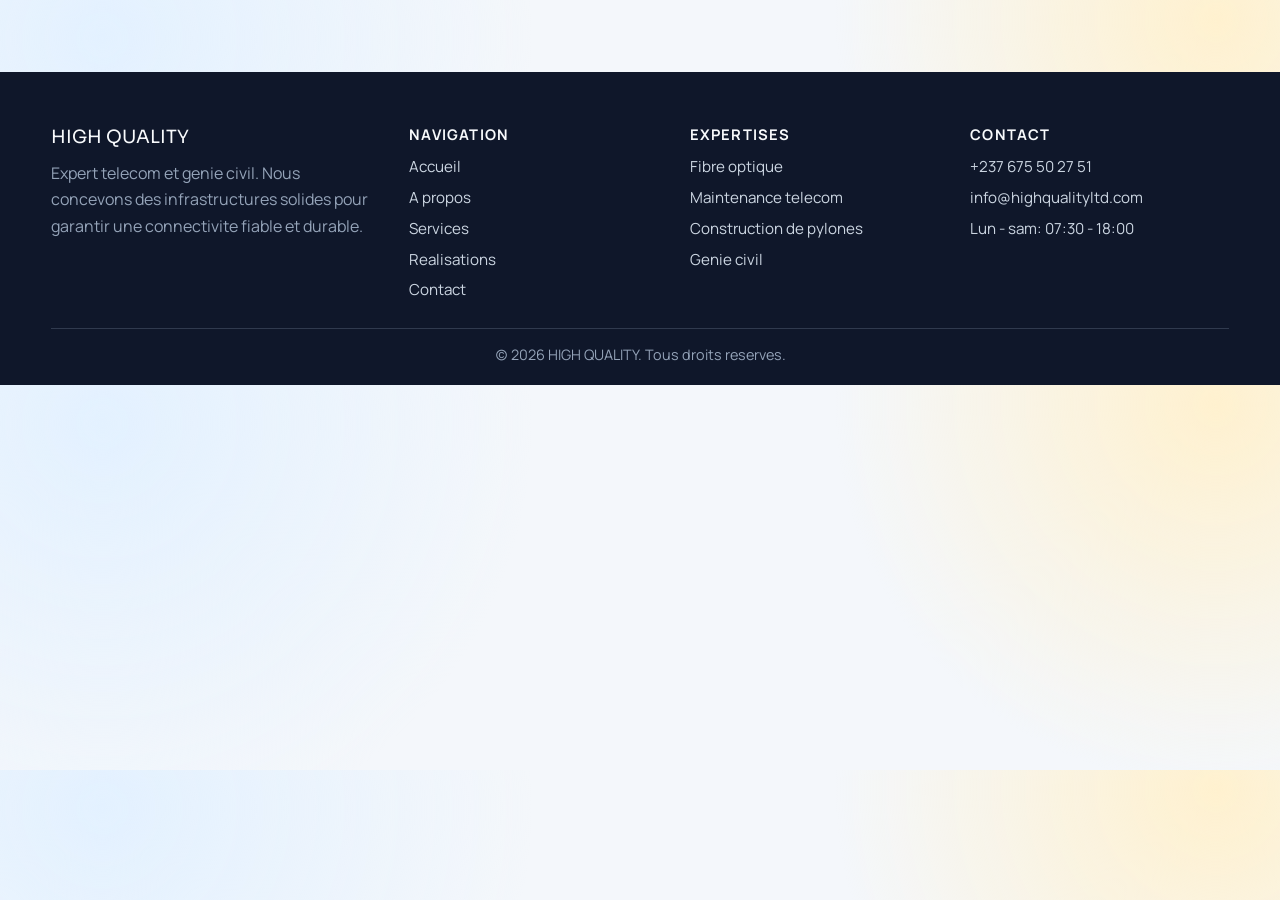
<file: footer.html>
﻿<!DOCTYPE html>
<html lang="fr">
<head>
    <meta charset="UTF-8">
    <meta name="viewport" content="width=device-width, initial-scale=1.0">
    <title>Footer | HIGH QUALITY</title>
    <link rel="stylesheet" href="style.css">
</head>
<body>
    <footer class="site-footer">
        <div class="container">
            <div class="footer-grid">
                <div class="footer-brand">
                    <div class="footer-brand-title">HIGH QUALITY</div>
                    <p>
                        Expert telecom et genie civil. Nous concevons des infrastructures solides pour
                        garantir une connectivite fiable et durable.
                    </p>
                </div>

                <div class="footer-col">
                    <h3>Navigation</h3>
                    <div class="footer-links">
                        <a href="index.html">Accueil</a>
                        <a href="Apropos.html">A propos</a>
                        <a href="Services.html">Services</a>
                        <a href="realisations.html">Realisations</a>
                        <a href="Contacts.html">Contact</a>
                    </div>
                </div>

                <div class="footer-col">
                    <h3>Expertises</h3>
                    <div class="footer-links">
                        <span>Fibre optique</span>
                        <span>Maintenance telecom</span>
                        <span>Construction de pylones</span>
                        <span>Genie civil</span>
                    </div>
                </div>

                <div class="footer-col">
                    <h3>Contact</h3>
                    <div class="footer-links">
                        <a href="tel:+237675502751">+237 675 50 27 51</a>
                        <a href="mailto:info@highqualityltd.com">info@highqualityltd.com</a>
                        <span>Lun - sam: 07:30 - 18:00</span>
                    </div>
                </div>
            </div>

            <div class="footer-bottom">
                (c) 2026 HIGH QUALITY. Tous droits reserves.
            </div>
        </div>
    </footer>
</body>
</html>
</file>
<file: style.css>
@import url("https://fonts.googleapis.com/css2?family=Manrope:wght@400;500;600;700;800&family=Sora:wght@500;600;700;800&display=swap");

:root {
    --bg: #f4f7fb;
    --surface: #ffffff;
    --surface-muted: #eef4fb;
    --text: #0f172a;
    --muted: #475569;
    --primary: #005f9e;
    --primary-strong: #004877;
    --accent: #f59e0b;
    --border: #d9e2ef;
    --shadow-soft: 0 14px 30px rgba(15, 23, 42, 0.08);
    --shadow-strong: 0 24px 46px rgba(15, 23, 42, 0.13);
    --radius-xl: 28px;
    --radius-lg: 18px;
    --radius-md: 12px;
    --radius-sm: 10px;
    --max-width: 1180px;
    --ease: cubic-bezier(0.22, 1, 0.36, 1);
    --t-fast: 160ms;
    --t-med: 260ms;
}

*,
*::before,
*::after {
    box-sizing: border-box;
}

html {
    scroll-behavior: smooth;
}

body {
    margin: 0;
    font-family: "Manrope", sans-serif;
    font-size: 16px;
    color: var(--text);
    line-height: 1.65;
    text-rendering: optimizeLegibility;
    -webkit-font-smoothing: antialiased;
    background:
        radial-gradient(circle at 8% 10%, #e3f1ff 0, rgba(227, 241, 255, 0) 35%),
        radial-gradient(circle at 95% 5%, #fff1cf 0, rgba(255, 241, 207, 0) 30%),
        var(--bg);
}

.skip-link {
    position: absolute;
    left: 16px;
    top: 8px;
    padding: 10px 14px;
    border-radius: 999px;
    background: #ffffff;
    color: var(--text);
    font-weight: 700;
    box-shadow: var(--shadow-soft);
    transform: translateY(-200%);
    transition: transform var(--t-fast) var(--ease);
    z-index: 999;
}

.skip-link:focus {
    transform: translateY(0);
}

a {
    color: inherit;
    text-decoration: none;
    transition: color var(--t-fast) var(--ease);
}

img {
    max-width: 100%;
    display: block;
}

.container {
    width: min(92%, var(--max-width));
    margin: 0 auto;
}

.section {
    padding: 84px 0;
    scroll-margin-top: 90px;
}

.section-sm {
    padding: 56px 0;
}

.eyebrow {
    margin: 0 0 8px;
    font-size: 0.84rem;
    font-weight: 800;
    letter-spacing: 0.12em;
    text-transform: uppercase;
    color: var(--primary);
}

.section-heading {
    max-width: 730px;
    margin-bottom: 32px;
}

.section-heading h2 {
    margin: 0;
    font-family: "Sora", sans-serif;
    font-size: clamp(1.7rem, 3vw, 2.35rem);
    line-height: 1.2;
}

.section-heading p {
    margin: 12px 0 0;
    color: var(--muted);
    max-width: 65ch;
}

.site-header {
    position: sticky;
    top: 0;
    z-index: 100;
    border-bottom: 1px solid rgba(15, 23, 42, 0.08);
    backdrop-filter: blur(10px);
    background: rgba(244, 247, 251, 0.92);
    box-shadow: 0 8px 20px rgba(15, 23, 42, 0.06);
}

.nav-wrapper {
    display: flex;
    align-items: center;
    justify-content: space-between;
    gap: 20px;
    padding: 14px 0;
}

.brand {
    display: flex;
    align-items: center;
    gap: 12px;
    min-width: 230px;
}

.brand-logo {
    width: 56px;
    height: 56px;
    object-fit: contain;
    border-radius: var(--radius-md);
    background: var(--surface);
    padding: 6px;
    box-shadow: var(--shadow-soft);
}

.brand-text {
    display: flex;
    flex-direction: column;
}

.brand-title {
    font-family: "Sora", sans-serif;
    font-weight: 700;
    letter-spacing: 0.02em;
}

.brand-subtitle {
    font-size: 0.82rem;
    color: var(--muted);
}

.site-nav {
    display: flex;
    align-items: center;
    justify-content: center;
    gap: 6px;
    flex-wrap: wrap;
}

.site-nav a {
    padding: 10px 14px;
    border-radius: 999px;
    color: var(--muted);
    font-weight: 600;
    position: relative;
    display: inline-flex;
    align-items: center;
    min-height: 40px;
    transition: color var(--t-fast) var(--ease), background var(--t-fast) var(--ease), box-shadow var(--t-fast) var(--ease);
}

.site-nav a::after {
    content: "";
    position: absolute;
    left: 14px;
    right: 14px;
    bottom: 6px;
    height: 2px;
    background: var(--primary);
    border-radius: 999px;
    transform: scaleX(0);
    transform-origin: left;
    transition: transform var(--t-med) var(--ease);
}

.site-nav a:hover,
.site-nav a.active {
    color: var(--primary);
    background: var(--surface);
    box-shadow: var(--shadow-soft);
}

.site-nav a:hover::after,
.site-nav a.active::after {
    transform: scaleX(1);
}

.button {
    display: inline-flex;
    align-items: center;
    justify-content: center;
    gap: 8px;
    border: 1px solid transparent;
    border-radius: 999px;
    padding: 12px 20px;
    min-height: 44px;
    font-weight: 700;
    cursor: pointer;
    transition: transform var(--t-fast) var(--ease), box-shadow var(--t-fast) var(--ease), background-color var(--t-fast) var(--ease), color var(--t-fast) var(--ease);
}

.button:hover {
    transform: translateY(-1px);
}

.button:active {
    transform: translateY(0);
}

.button-primary {
    color: #fff;
    background: linear-gradient(135deg, var(--primary), #0284c7);
    box-shadow: 0 10px 22px rgba(2, 132, 199, 0.25);
}

.button-primary:hover {
    box-shadow: 0 12px 26px rgba(2, 132, 199, 0.35);
}

.button-secondary {
    color: var(--primary);
    border-color: rgba(0, 95, 158, 0.25);
    background: var(--surface);
}

.button-secondary:hover {
    background: #f1f7ff;
}

.header-cta {
    white-space: nowrap;
}

.page-hero {
    padding: 92px 0 72px;
}

.hero-panel {
    position: relative;
    overflow: hidden;
    border-radius: var(--radius-xl);
    padding: clamp(30px, 4vw, 60px);
    color: #fff;
    background: linear-gradient(120deg, #12263f 0%, #005f9e 55%, orange 100%);
    box-shadow: var(--shadow-strong);
    animation: hero-in 0.7s var(--ease);
    border: 1px solid rgba(255, 255, 255, 0.12);
}

.hero-panel::before {
    content: "";
    position: absolute;
    right: -150px;
    bottom: -170px;
    width: 390px;
    height: 390px;
    border-radius: 50%;
    background: radial-gradient(circle, rgba(255, 255, 255, 0.18), rgba(255, 255, 255, 0));
    animation: orb-float 12s ease-in-out infinite;
}

.home-hero {
    background:
        linear-gradient(110deg, rgba(8, 26, 44, 0.88), rgba(0, 95, 158, 0.8)),
        url("images/7929386e53041c323fce7dfe928dd06d.jpg") center/cover no-repeat;
}

.hero-kicker {
    margin: 0 0 10px;
    font-size: 0.84rem;
    font-weight: 800;
    letter-spacing: 0.12em;
    text-transform: uppercase;
    color: #bfdbfe;
}

.hero-panel h1 {
    margin: 0;
    font-family: "Sora", sans-serif;
    font-size: clamp(2rem, 5vw, 3.4rem);
    line-height: 1.12;
    max-width: 800px;
}

.hero-description {
    margin: 18px 0 0;
    max-width: 720px;
    color: rgba(255, 255, 255, 0.88);
    font-size: clamp(1.03rem, 2vw, 1.17rem);
    line-height: 1.65;
}

.hero-actions {
    margin-top: 28px;
    display: flex;
    gap: 12px;
    flex-wrap: wrap;
}

.hero-stats {
    margin-top: 30px;
    display: grid;
    grid-template-columns: repeat(3, minmax(0, 1fr));
    gap: 12px;
}

.hero-stats div {
    border-radius: var(--radius-md);
    padding: 14px;
    background: rgba(255, 255, 255, 0.12);
    border: 1px solid rgba(255, 255, 255, 0.2);
    transition: transform var(--t-med) var(--ease), background var(--t-med) var(--ease), border-color var(--t-med) var(--ease);
}

.hero-stats div:hover {
    transform: translateY(-4px);
    background: rgba(255, 255, 255, 0.18);
    border-color: rgba(255, 255, 255, 0.35);
}

.hero-stats strong {
    display: block;
    font-family: "Sora", sans-serif;
    font-size: 1.4rem;
    line-height: 1;
}

.hero-stats span {
    font-size: 0.92rem;
    color: rgba(255, 255, 255, 0.82);
}

.grid {
    display: grid;
    gap: 22px;
}

.reveal {
    opacity: 0;
    transform: translateY(18px);
    transition: opacity 500ms var(--ease), transform 500ms var(--ease);
}

.reveal.is-visible {
    opacity: 1;
    transform: translateY(0);
}

.media-strip .section-heading {
    margin-bottom: 26px;
}

.image-grid {
    display: grid;
    grid-template-columns: repeat(3, minmax(0, 1fr));
    gap: 18px;
}

.image-grid.two-cols {
    grid-template-columns: repeat(2, minmax(0, 1fr));
}

.image-card {
    margin: 0;
    border-radius: var(--radius-lg);
    overflow: hidden;
    background: var(--surface);
    border: 1px solid var(--border);
    box-shadow: var(--shadow-soft);
    transition: transform var(--t-med) var(--ease), box-shadow var(--t-med) var(--ease), border-color var(--t-med) var(--ease);
}

.image-card img {
    width: 100%;
    height: 240px;
    object-fit: cover;
    display: block;
    transform: scale(1);
    transition: transform var(--t-med) var(--ease);
}

.image-card figcaption {
    padding: 12px 14px;
    font-weight: 700;
    color: var(--text);
    background: var(--surface);
    border-top: 1px solid var(--border);
    font-size: 0.95rem;
}

.image-card:hover {
    transform: translateY(-6px);
    box-shadow: var(--shadow-strong);
    border-color: rgba(0, 95, 158, 0.25);
}

.image-card:hover img {
    transform: scale(1.04);
}

.image-banner {
    margin: 0;
    border-radius: var(--radius-xl);
    overflow: hidden;
    background: var(--surface);
    border: 1px solid var(--border);
    box-shadow: var(--shadow-strong);
}

.image-banner img {
    width: 100%;
    height: 320px;
    object-fit: cover;
    display: block;
}

.image-banner figcaption {
    padding: 14px 18px;
    background: var(--surface);
    border-top: 1px solid var(--border);
    font-weight: 700;
}

.services-grid {
    grid-template-columns: repeat(4, minmax(0, 1fr));
}

.service-card,
.value-card,
.process-card,
.project-card,
.info-card,
.faq-card,
.surface-card {
    padding: 24px;
    border-radius: var(--radius-lg);
    border: 1px solid var(--border);
    background: var(--surface);
    box-shadow: var(--shadow-soft);
    animation: card-in 0.6s var(--ease) both;
    transition: transform var(--t-med) var(--ease), box-shadow var(--t-med) var(--ease), border-color var(--t-med) var(--ease);
}

.service-card:hover,
.value-card:hover,
.process-card:hover,
.project-card:hover,
.info-card:hover,
.faq-card:hover,
.surface-card:hover {
    transform: translateY(-6px);
    box-shadow: var(--shadow-strong);
    border-color: rgba(0, 95, 158, 0.25);
}

.service-card i,
.value-card i,
.process-card i,
.info-card i {
    display: inline-flex;
    width: 44px;
    height: 44px;
    align-items: center;
    justify-content: center;
    border-radius: 50%;
    font-size: 1.2rem;
    color: var(--primary);
    background: #e6f3ff;
}

.service-card h3,
.value-card h3,
.project-card h3,
.process-card h3,
.surface-card h3,
.faq-card h3 {
    margin: 14px 0 10px;
    font-family: "Sora", sans-serif;
    font-size: 1.15rem;
}

.service-card p,
.value-card p,
.project-card p,
.process-card p,
.surface-card p,
.faq-card p,
.info-card p {
    margin: 0;
    color: var(--muted);
}

.text-link {
    margin-top: 14px;
    display: inline-flex;
    align-items: center;
    gap: 8px;
    font-weight: 700;
    color: var(--primary);
    transition: transform var(--t-fast) var(--ease), color var(--t-fast) var(--ease);
}

.text-link:hover {
    color: var(--primary-strong);
    transform: translateX(3px);
}

.check-list {
    margin: 14px 0 0;
    padding: 0;
    list-style: none;
}

.check-list li {
    position: relative;
    padding-left: 28px;
    margin-top: 12px;
    color: var(--muted);
    line-height: 1.6;
}

.check-list li::before {
    content: "\ea5e";
    position: absolute;
    left: 0;
    top: 1px;
    font-family: "remixicon";
    color: #0ea5e9;
}

.split-content {
    display: grid;
    grid-template-columns: 1.1fr 0.9fr;
    gap: 24px;
    align-items: start;
}

.metric-list {
    margin-top: 10px;
    display: grid;
    gap: 12px;
}

.metric-item {
    padding: 12px 14px;
    border-radius: var(--radius-sm);
    border: 1px solid var(--border);
    background: var(--surface-muted);
    transition: transform var(--t-med) var(--ease), box-shadow var(--t-med) var(--ease), border-color var(--t-med) var(--ease);
}

.metric-item:hover {
    transform: translateY(-4px);
    border-color: rgba(0, 95, 158, 0.2);
    box-shadow: var(--shadow-soft);
}

.metric-item strong {
    display: block;
    font-family: "Sora", sans-serif;
    color: var(--primary);
    font-size: 1.05rem;
}

.values-grid {
    grid-template-columns: repeat(3, minmax(0, 1fr));
}

.process-grid {
    grid-template-columns: repeat(4, minmax(0, 1fr));
}

.process-step {
    width: 28px;
    height: 28px;
    border-radius: 50%;
    display: inline-flex;
    align-items: center;
    justify-content: center;
    background: #dbeeff;
    color: var(--primary);
    font-size: 0.8rem;
    font-weight: 800;
}

.projects-grid {
    grid-template-columns: repeat(3, minmax(0, 1fr));
}

.tag {
    display: inline-flex;
    margin-bottom: 8px;
    border-radius: 999px;
    padding: 5px 10px;
    background: #e5f3ff;
    color: #0369a1;
    font-size: 0.76rem;
    font-weight: 700;
    text-transform: uppercase;
    letter-spacing: 0.04em;
}

.stats-strip {
    padding: 0;
}

.stats-grid {
    border-radius: var(--radius-lg);
    background: var(--surface);
    border: 1px solid var(--border);
    box-shadow: var(--shadow-soft);
    display: grid;
    grid-template-columns: repeat(4, minmax(0, 1fr));
    gap: 1px;
    overflow: hidden;
}

.stats-grid .stat {
    padding: 24px 16px;
    text-align: center;
    background: var(--surface);
    transition: transform var(--t-med) var(--ease), background var(--t-med) var(--ease);
}

.stats-grid .stat:hover {
    transform: translateY(-4px);
    background: #f1f7ff;
}

.stats-grid strong {
    display: block;
    font-family: "Sora", sans-serif;
    font-size: 1.55rem;
    color: var(--primary);
}

.stats-grid span {
    color: var(--muted);
    font-size: 0.95rem;
}

.contact-layout {
    display: grid;
    grid-template-columns: 0.95fr 1.05fr;
    gap: 24px;
    align-items: start;
}

.info-grid {
    grid-template-columns: repeat(2, minmax(0, 1fr));
}

.info-card p {
    margin-top: 10px;
}

.contact-form {
    padding: 26px;
    border-radius: var(--radius-lg);
    border: 1px solid var(--border);
    background: var(--surface);
    box-shadow: var(--shadow-soft);
}

.contact-form h3 {
    margin: 0 0 6px;
    font-family: "Sora", sans-serif;
}

.contact-form p {
    margin: 0 0 18px;
    color: var(--muted);
}

.form-grid {
    display: grid;
    gap: 12px;
}

.form-grid.two-cols {
    grid-template-columns: repeat(2, minmax(0, 1fr));
}

.contact-form label {
    display: block;
    margin-bottom: 6px;
    font-size: 0.9rem;
    font-weight: 700;
    color: #1e293b;
}

.contact-form input,
.contact-form select,
.contact-form textarea {
    width: 100%;
    border: 1px solid #cbd5e1;
    border-radius: var(--radius-sm);
    padding: 12px 14px;
    font: inherit;
    color: #0f172a;
    background: #fbfdff;
    transition: border-color var(--t-fast) var(--ease), box-shadow var(--t-fast) var(--ease), transform var(--t-fast) var(--ease);
}

.contact-form input::placeholder,
.contact-form textarea::placeholder {
    color: #94a3b8;
}

.contact-form input:hover,
.contact-form select:hover,
.contact-form textarea:hover {
    transform: translateY(-1px);
}

.contact-form textarea {
    min-height: 150px;
    resize: vertical;
}

.contact-form input:focus,
.contact-form select:focus,
.contact-form textarea:focus {
    outline: 0;
    border-color: #60a5fa;
    box-shadow: 0 0 0 3px rgba(96, 165, 250, 0.2);
}

.cta-panel {
    border-radius: var(--radius-xl);
    padding: clamp(24px, 4vw, 42px);
    background: linear-gradient(115deg, #0b233e, #005f9e 70%);
    color: #fff;
    box-shadow: var(--shadow-strong);
    animation: card-in 0.7s var(--ease) both;
    border: 1px solid rgba(255, 255, 255, 0.12);
}

.cta-panel h2 {
    margin: 0;
    font-family: "Sora", sans-serif;
    font-size: clamp(1.55rem, 3vw, 2.1rem);
}

.cta-panel p {
    margin: 10px 0 22px;
    color: rgba(255, 255, 255, 0.86);
    max-width: 700px;
}

.faq-grid {
    grid-template-columns: repeat(3, minmax(0, 1fr));
}

.site-footer {
    margin-top: 72px;
    background: #0f172a;
    color: #cbd5e1;
    padding: 50px 0 18px;
}

.footer-grid {
    display: grid;
    grid-template-columns: 1.3fr repeat(3, 1fr);
    gap: 22px;
}

.footer-brand-title {
    font-family: "Sora", sans-serif;
    font-size: 1.14rem;
    color: #f8fafc;
}

.footer-brand p {
    margin: 8px 0 0;
    color: #94a3b8;
    max-width: 320px;
}

.footer-col h3 {
    margin: 0 0 10px;
    font-size: 0.92rem;
    letter-spacing: 0.08em;
    text-transform: uppercase;
    color: #f8fafc;
}

.footer-links {
    display: grid;
    gap: 8px;
}

.footer-links a,
.footer-links span {
    color: #cbd5e1;
    font-size: 0.95rem;
    line-height: 1.5;
    transition: color var(--t-fast) var(--ease), transform var(--t-fast) var(--ease);
}

.footer-links a:hover {
    color: #ffffff;
    transform: translateX(3px);
}

.footer-gallery {
    margin-top: 26px;
    display: grid;
    grid-template-columns: repeat(3, minmax(0, 1fr));
    gap: 10px;
}

.footer-gallery img {
    width: 100%;
    height: 110px;
    object-fit: cover;
    border-radius: var(--radius-md);
    border: 1px solid rgba(148, 163, 184, 0.2);
    box-shadow: 0 10px 20px rgba(15, 23, 42, 0.12);
}

.footer-bottom {
    border-top: 1px solid rgba(148, 163, 184, 0.25);
    margin-top: 26px;
    padding-top: 14px;
    text-align: center;
    color: #94a3b8;
    font-size: 0.9rem;
}

:focus-visible {
    outline: 3px solid rgba(2, 132, 199, 0.35);
    outline-offset: 3px;
}

@keyframes hero-in {
    from {
        transform: translateY(16px);
        opacity: 0;
    }
    to {
        transform: translateY(0);
        opacity: 1;
    }
}

@keyframes card-in {
    from {
        transform: translateY(12px);
        opacity: 0;
    }
    to {
        transform: translateY(0);
        opacity: 1;
    }
}

@keyframes orb-float {
    0% {
        transform: translate3d(0, 0, 0);
    }
    50% {
        transform: translate3d(-18px, -10px, 0);
    }
    100% {
        transform: translate3d(0, 0, 0);
    }
}

@media (max-width: 1120px) {
    .services-grid,
    .process-grid,
    .projects-grid {
        grid-template-columns: repeat(2, minmax(0, 1fr));
    }

    .values-grid,
    .faq-grid {
        grid-template-columns: repeat(2, minmax(0, 1fr));
    }

    .footer-grid {
        grid-template-columns: repeat(2, minmax(0, 1fr));
    }
}

@media (max-width: 900px) {
    .nav-wrapper {
        flex-wrap: wrap;
    }

    .site-nav {
        order: 3;
        width: 100%;
        justify-content: flex-start;
    }

    .split-content,
    .contact-layout {
        grid-template-columns: 1fr;
    }

    .hero-stats {
        grid-template-columns: 1fr;
    }

    .stats-grid {
        grid-template-columns: repeat(2, minmax(0, 1fr));
    }

    .image-grid {
        grid-template-columns: repeat(2, minmax(0, 1fr));
    }

    .footer-gallery {
        grid-template-columns: repeat(2, minmax(0, 1fr));
    }
}

@media (max-width: 680px) {
    .section {
        padding: 66px 0;
    }

    .section-sm {
        padding: 40px 0;
    }

    .services-grid,
    .values-grid,
    .process-grid,
    .projects-grid,
    .info-grid,
    .faq-grid,
    .image-grid,
    .form-grid.two-cols,
    .stats-grid,
    .footer-grid {
        grid-template-columns: 1fr;
    }

    .button,
    .header-cta {
        width: 100%;
    }

    .hero-actions {
        width: 100%;
    }

    .image-card img {
        height: 210px;
    }

    .image-banner img {
        height: 240px;
    }

    .footer-gallery {
        grid-template-columns: 1fr;
    }

    .footer-gallery img {
        height: 150px;
    }
}

@media (prefers-reduced-motion: reduce) {
    html {
        scroll-behavior: auto;
    }

    *,
    *::before,
    *::after {
        animation: none !important;
        transition: none !important;
    }
}
</file>
